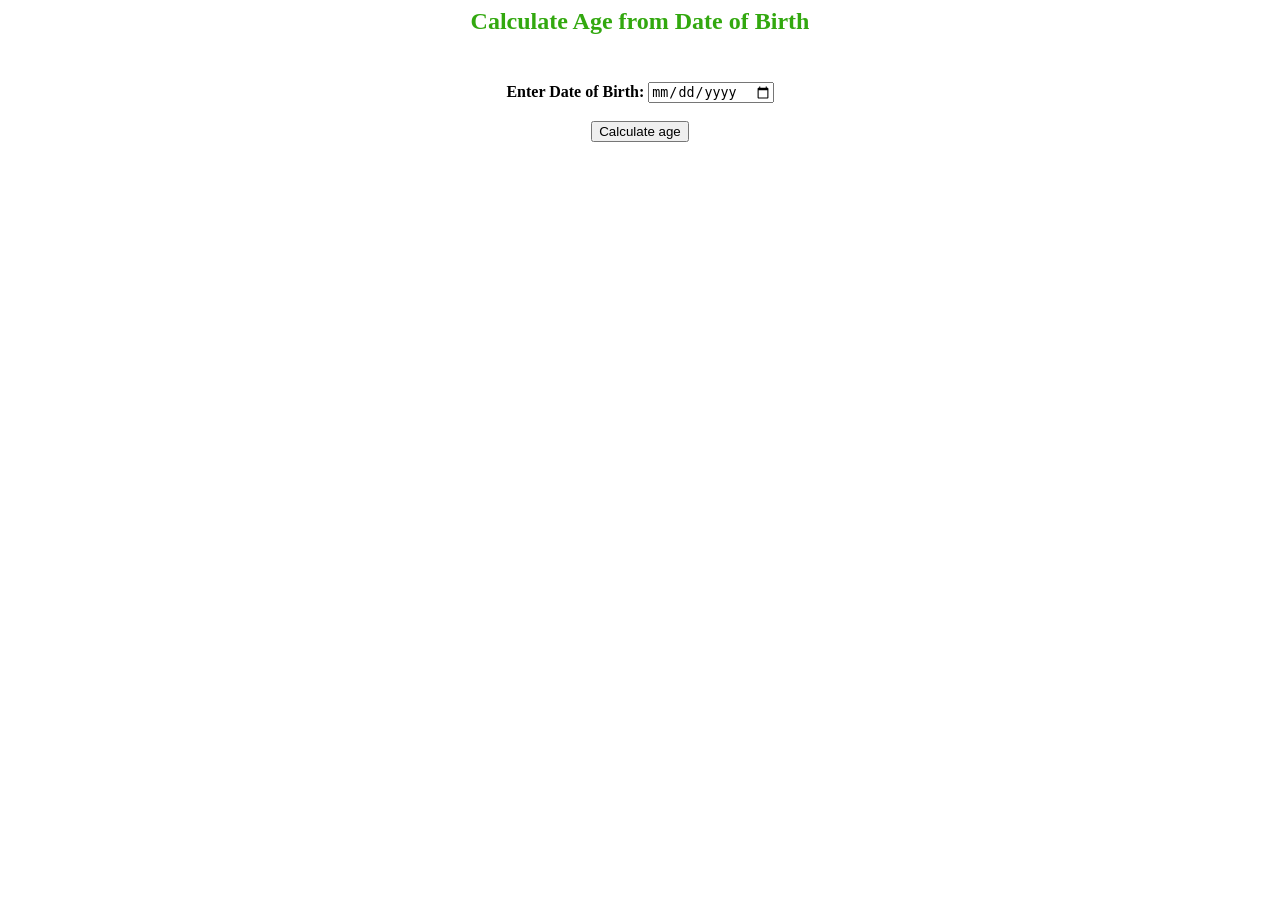
<file: AgeCalculator/age.html>
<html>  
    <head>  
    <script>  
    function ageCalculator() {  
        var userinput = document.getElementById("DOB").value;  
        var dob = new Date(userinput);  
        if(userinput==null || userinput=='') {  
          document.getElementById("message").innerHTML = "**Choose a date please!";    
          return false;   
        } else {  
          
        //calculate month difference from current date in time  
        var month_diff = Date.now() - dob.getTime();  
          
        //convert the calculated difference in date format  
        var age_dt = new Date(month_diff);   
          
        //extract year from date      
        var year = age_dt.getUTCFullYear();  
          
        //now calculate the age of the user  
        var age = Math.abs(year - 1970);  
          
        //display the calculated age  
        return document.getElementById("result").innerHTML =    
                 "Age is: " + age + " years. ";  
        }  
    }  
    </script>  
    </head>  
    <body>  
    <center>  
    <h2 style="color: 32A80F" align="center"> Calculate Age from Date of Birth <br> <br> </h2>   
      
    <!-- Choose a date and enter in input field -->  
    <b> Enter Date of Birth: <input type=date id = DOB> </b>  
    <span id = "message" style="color:red"> </span> <br><br>    
      
    <!-- Choose a date and enter in input field -->  
    <button type="submit" onclick = "ageCalculator()"> Calculate age </button> <br><br>  
    <h3 style="color:32A80F" id="result" align="center"></h3>   
    </center>  
    </body>  
    </html>
</file>
